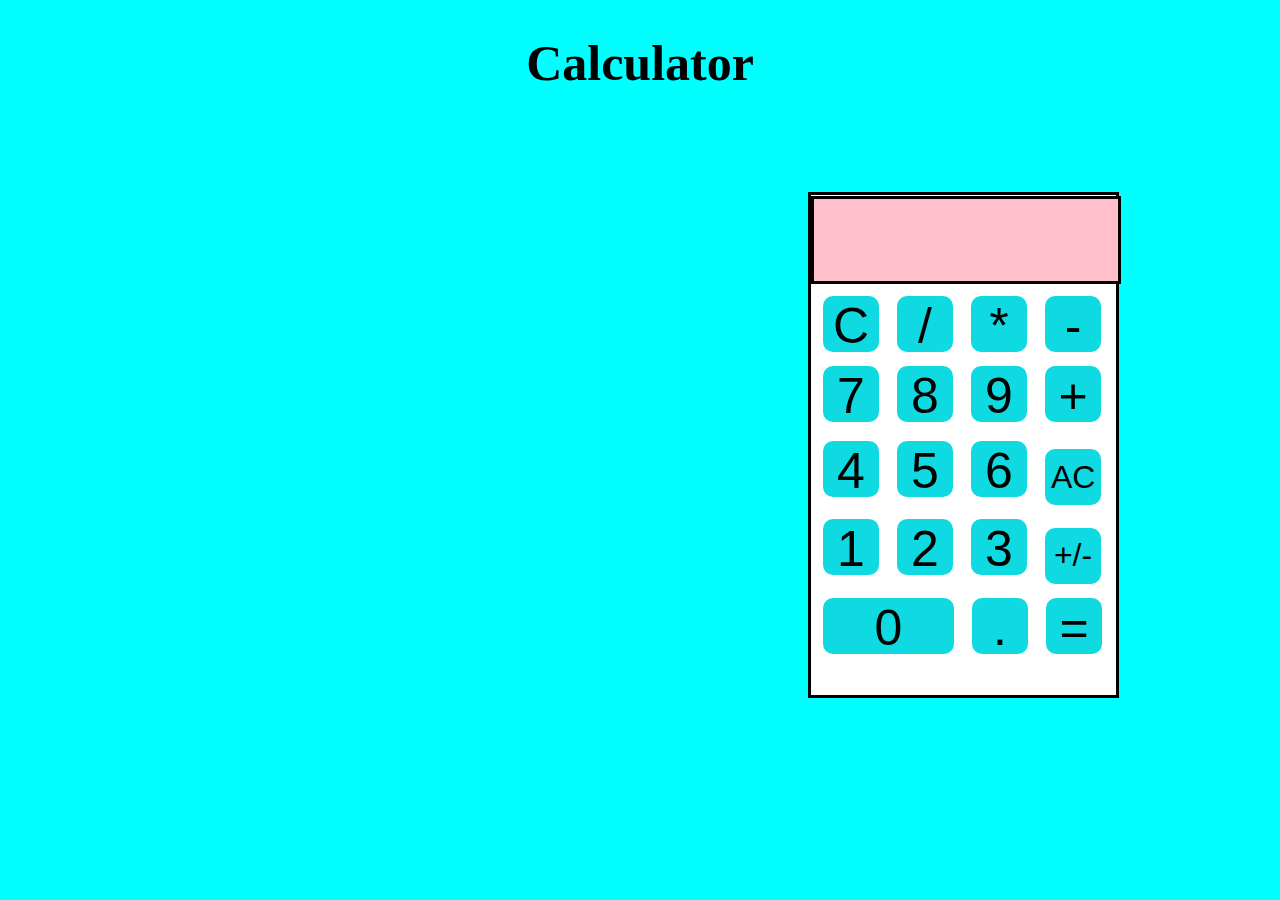
<file: index.html>
<!DOCTYPE html>
<html lang="en">

<head>
    <link rel="stylesheet" href="calc.css">
    <meta charset="UTF-8">
    <meta name="viewport" content="width=
     initial-scale=1.0">
    <title>Basic Calculator</title>
    <h1>Calculator</h1>
</head>

<body>
    <div class="box1">
        <input class="type" type="number">
        <button class="id1" id="clear">C</button>
        <button class="id1" id="ar">/</button>
        <button class="id1" id="ar">*</button>
        <button class="id1" id="ar">-</button>

        <button class="id3" id="num">7</button>
        <button class="id3" id="num">8</button>
        <button class="id3" id="num">9</button>
        <button class="id2" id="ar">+</button>
        <button class="id4" id="num">4</button>
        <button class="id4" id="num" >5</button>
        <button class="id4" id="num">6</button>
        <button class="id10" id="ac">AC</button><br>
        <button class="id5" id="num" >1</button>
        <button class="id5" id="num">2</button>
        <button class="id5">3</button>
        <button class="id11" id="ar">+/-</button>
        
        <button class="id8" id="num">0</button>
        <button class="id6" id="num">.</button>
        <button class="id6" id="equal">=</button>
        
 




</body>

</html>
</file>
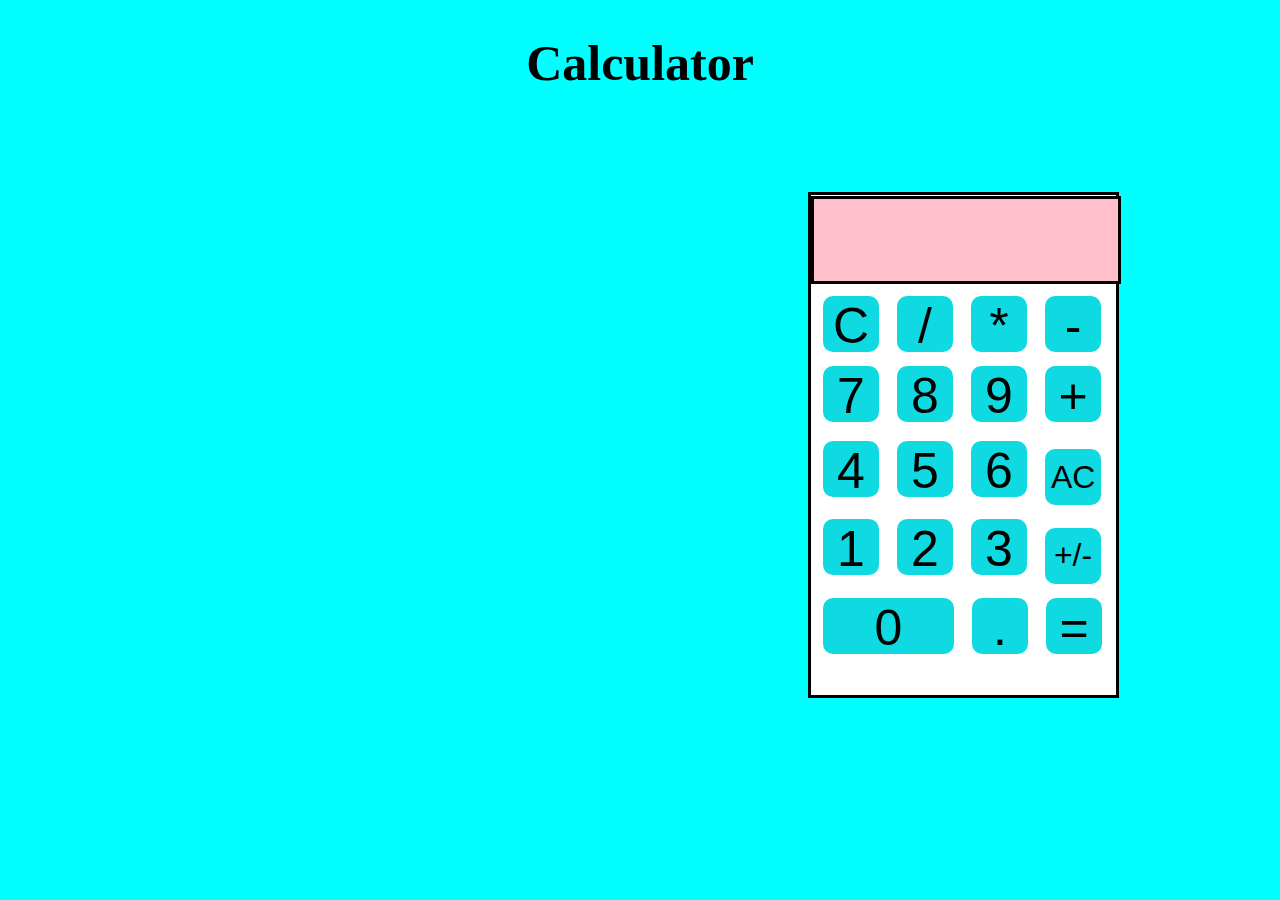
<file: calc.html>
<!DOCTYPE html>
<html lang="en">

<head>
    <link rel="stylesheet" href="calc.css">
    <meta charset="UTF-8">
    <meta name="viewport" content="width=
     initial-scale=1.0">
    <title>Basic Calculator</title>
    <h1>Calculator</h1>
</head>

<body>
    <div class="box1">
        <input class="type" type="number">
        <button class="id1" id="clear">C</button>
        <button class="id1" id="ar">/</button>
        <button class="id1" id="ar">*</button>
        <button class="id1" id="ar">-</button>

        <button class="id3" id="num">7</button>
        <button class="id3" id="num">8</button>
        <button class="id3" id="num">9</button>
        <button class="id2" id="ar">+</button>
        <button class="id4" id="num">4</button>
        <button class="id4" id="num" >5</button>
        <button class="id4" id="num">6</button>
        <button class="id10" id="ac">AC</button><br>
        <button class="id5" id="num" >1</button>
        <button class="id5" id="num">2</button>
        <button class="id5">3</button>
        <button class="id11" id="ar">+/-</button>
        
        <button class="id8" id="num">0</button>
        <button class="id6" id="num">.</button>
        <button class="id6" id="equal">=</button>
        
 




</body>

</html>
</file>
<file: calc.css>
body {
    background-color: aqua;
    
  }
  h1{
    text-align: center;
    font-size: 50px;
  }
.box1{
  border-color:black;
  border-width: 3px;
  border-style: solid;
  margin-top:100px;
  margin-left: 800px;
  background-color: white;
  width: 305px;
  height: 500px;
  
}
.type{
  border-color:black;
  color: white;
  border-width: 3px;
  border-style: solid;
  margin-top:1px;
  margin-left: 0px;
  background-color:pink;
  width: 300px;
  height: 80px;
}
.id1{
  border-color: white;
  border-width: 2px;
  border-style: solid;
  margin-top: 10px;
  width: 60px;
  height: 60px;
  background-color: rgb(16, 218, 225);
  border-radius: 12px;
  font-size: 50px;
  display: inline-block;
  margin-left: 10px;
  
}
.id2{
  border-color: white;
  border-width: 2px;
  border-style: solid;
  margin-top: 10px;
  width: 60px;
  height: 60px;
  background-color: rgb(16, 218, 225);
  border-radius: 12px;
  font-size: 50px;
  margin-left: 10px;
}
.id3{
  border-color: white;
  border-width: 2px;
  border-style: solid;
  margin: top 200px;
  width: 60px;
  height: 60px;
  background-color: rgb(16, 218, 225);
  border-radius: 12px;
  font-size: 50px;
  display: inline-block;
  margin-left: 10px;
  margin-top: 15x;
}
.id4{
  border-color: white;
  border-width: 2px;
  border-style: solid;
  margin: top 200px;
  width: 60px;
  height: 60px;
  background-color: rgb(16, 218, 225);
  border-radius: 12px;
  font-size: 50px;
  display: inline-block;
  margin-left: 10px;
  margin-top: 15px
}
.id5{
  border-color: white;
  border-width: 2px;
  border-style: solid;
  margin: top 200px;
  width: 60px;
  height: 60px;
  background-color: rgb(16, 218, 225);
  border-radius: 12px;
  font-size: 50px;
  display: inline-block;
  margin-left: 10px;
  margin-top: 10px;
}
.id6{
  border-color: white;
  border-width: 2px;
  border-style: solid;
  margin: top 200px;
  width: 60px;
  height: 60px;
  background-color: rgb(16, 218, 225);
  border-radius: 12px;
  font-size: 50px;
  display: inline-block;
  margin-left: 10px;
  margin-top: 10px;
}
.id8{
  border-color: white;
  border-width: 2px;
  border-style: solid;
  margin: top 200px;
  width: 135px;
  height: 60px;
  background-color: rgb(16, 218, 225);
  border-radius: 12px;
  font-size: 50px;
  display: inline-block;
  margin-left: 10px;
  margin-top: 10px;
}
.id10{

    border-color: white;
    border-width: 2px;
    border-style: solid;
    margin: top 200px;
    width: 60px;
    height: 60px;
    background-color: rgb(16, 218, 225);
    border-radius: 12px;
    font-size: 32px;
    display: inline-block;
    margin-left: 10px;
    margin-top: 10px
}
.id11{
  border-color: white;
    border-width: 2px;
    border-style: solid;
    margin: top 200px;
    width: 60px;
    height: 60px;
    background-color: rgb(16, 218, 225);
    border-radius: 12px;
    font-size: 32px;
    display: inline-block;
    margin-left: 10px;
    margin-top: 10px
}
#clear:hover{
  background-color: rgb(240, 21, 21);
  cursor: pointer;
}
.id1:hover,.id2,.id3,.id4,.id5,.id6,.id8,.id11,.id10,.id12{
  cursor: pointer;
}
#ar:hover{
  background-color: darkmagenta;
}
#equal:hover{
  background-color: green;
}
#ac:hover{
  background-color: red;
}
#num:hover{
  background-color: aqua;
}
</file>
